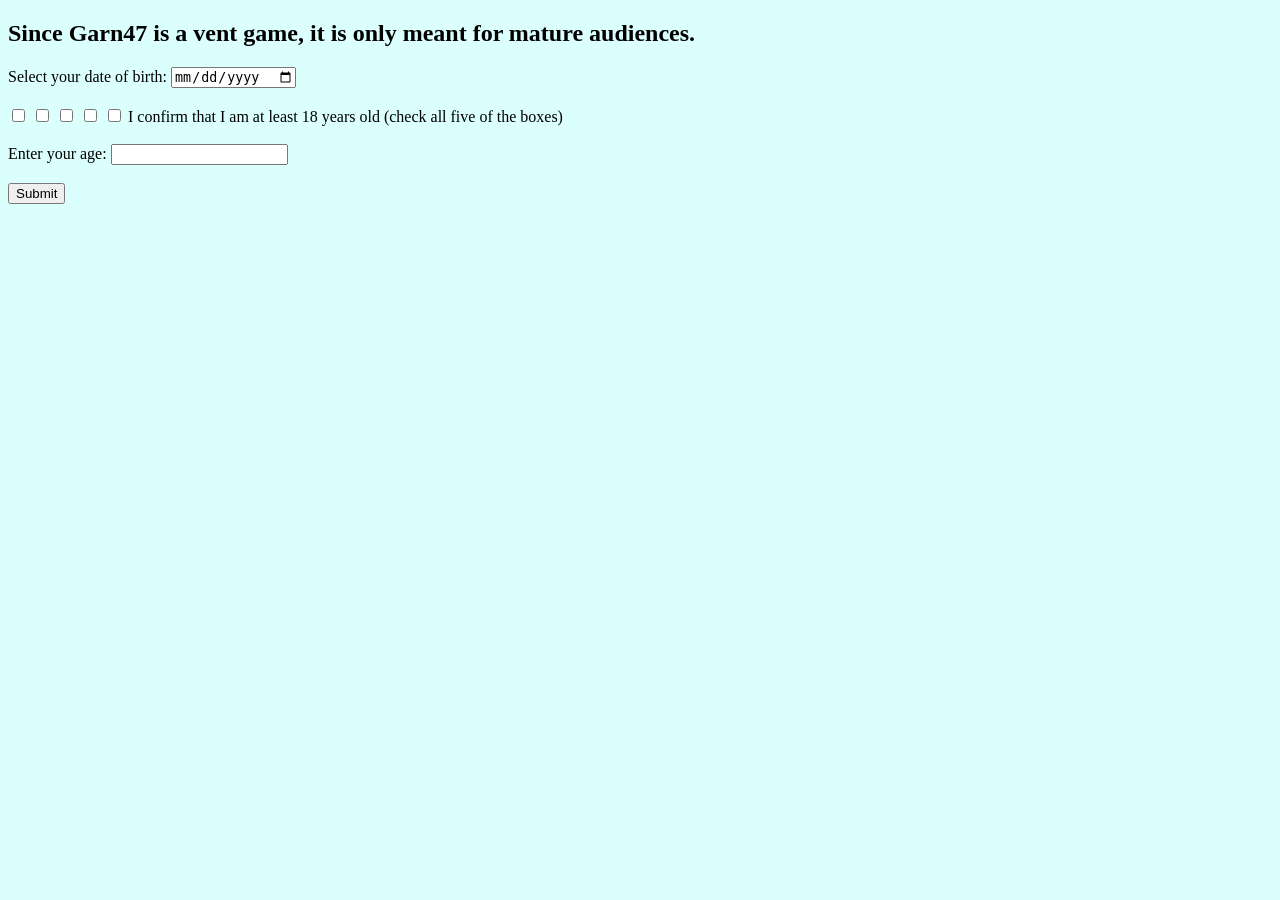
<file: root/AgeCheck.html>
<!DOCTYPE html>
<html lang="en">
<head>
    <meta charset="UTF-8">
    <meta name="viewport" content="width=device-width, initial-scale=1.0">
    <title>Age Verification</title>
    <link rel="stylesheet" href="SecurityStyle.css">
    <script src="AgeCheckMath.js" defer></script>
</head>
<body>
<h2>Since Garn47 is a vent game, it is only meant for mature audiences.</h2>
    <form id="ageForm">

        <label for="dob">Select your date of birth:</label>
        <input type="date" id="dob" name="dob" required><br><br>

        <input type="checkbox" id="over18Checkbox1" onclick="updateCheckboxArray()" name="over18" required>
        <input type="checkbox" id="over18Checkbox2" onclick="updateCheckboxArray()" name="over18" required>
        <input type="checkbox" id="over18Checkbox3" onclick="updateCheckboxArray()" name="over18" required>
        <input type="checkbox" id="over18Checkbox4" onclick="updateCheckboxArray()" name="over18" required>
        <input type="checkbox" id="over18Checkbox5" onclick="updateCheckboxArray()" name="over18" required>
        <label for="over18Checkbox5">I confirm that I am at least 18 years old (check all five of the boxes)</label><br><br>

        <label for="ageInput">Enter your age:</label>
        <input type="number" id="ageInput" name="ageInput" min="0" required><br><br>

        <button type="button" onclick="verifyAge()">Submit</button>
    </form>
</body>
</html>
</file>
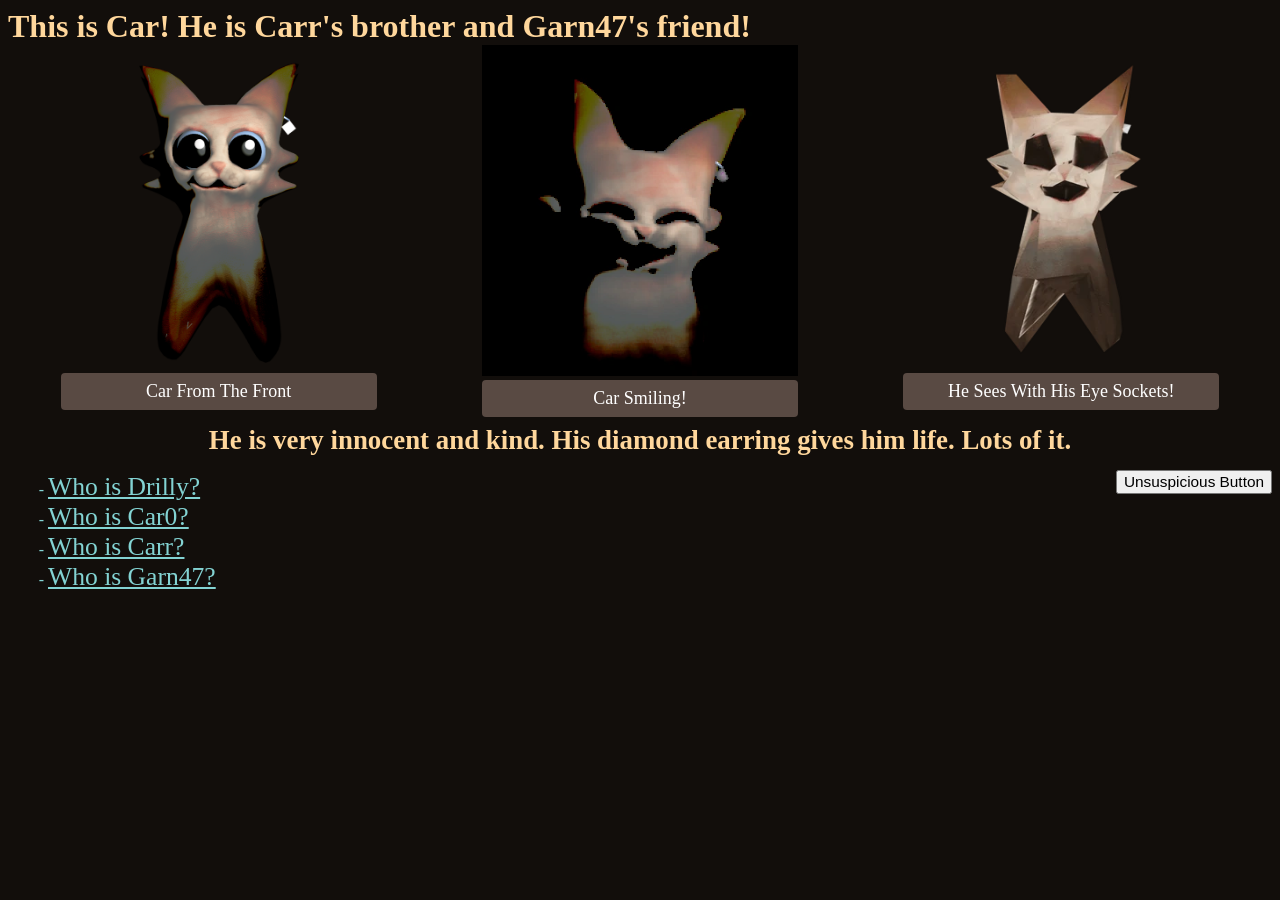
<file: root/Car.html>
<!DOCTYPE html>
<html lang="en">
<head>
    <meta charset="UTF-8">
    <title>Car</title>
    <link rel="stylesheet" href="CarStyle.css">
    <script src="carMath.js" defer></script>
    <script src="Secrets.js" defer></script>
</head>
<body>


<div style="display: flex; align-items: baseline;">
    <header>
        <h1 id="headerTitle">
            This is Car! He is Carr's brother and Garn47's friend!
        </h1>

    </header>
</div>

<div class="image-container">
    <figure class="gallery-item image-wrapper">
        <img src="resources/NewCarTransparent.png" alt="Image of Car, Face on" id="carFull">
        <button id="secretButton">@</button>
        <figcaption>Car From The Front</figcaption>
    </figure>
    <figure class="gallery-item">
        <img src="resources/Carjoy.png"  alt="Image of Car Smiling. Very Cute!" id="carHappy">
        <figcaption>Car Smiling!</figcaption>
    </figure>
    <figure class="gallery-item">
        <img src="resources/Carlowpolyrender.png"  alt="Car, low poly" id="carBlank">
        <figcaption>He Sees With His Eye Sockets!</figcaption>
    </figure>
</div>
<header>
    <h2 id="description">
        He is very innocent and kind. His diamond earring gives him life. Lots of it.<br>
    </h2>
</header>




<div style="position: relative; height: 0vh;">
    <button type="button" id="suspiciousButton">
        Unsuspicious Button
    </button>
</div>


<nav>
    <ul id="navList">
        <li><a href="Drilly.html">Who is Drilly?</a></li>
        <li><a href="Car0.html">Who is Car0?</a></li>
        <li><a href="Carr.html">Who is Carr?</a></li>
        <li><a href="Garn47Himself.html">Who is Garn47?</a></li>
    </ul>
</nav>
</body>

</html>
</file>
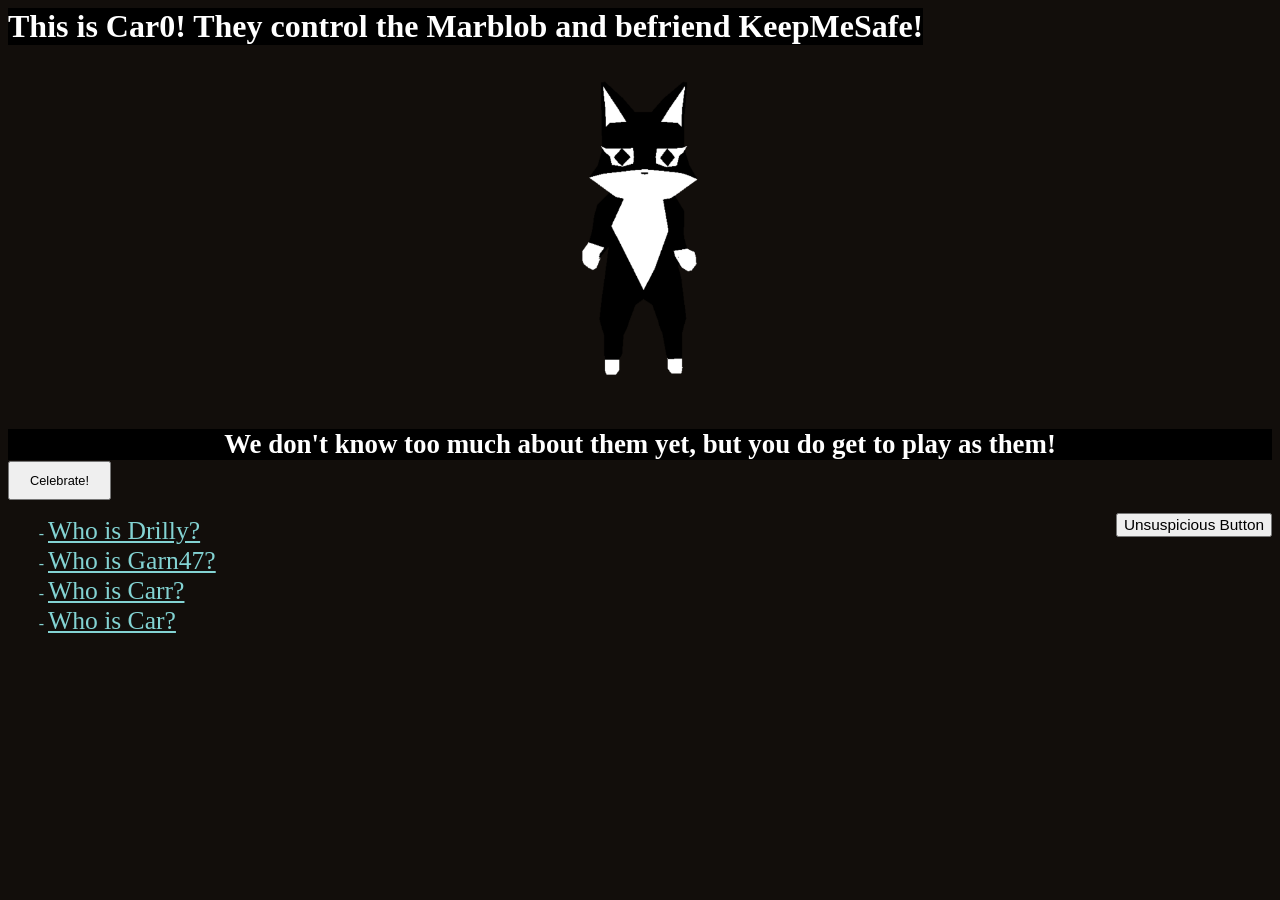
<file: root/Car0.html>
<!DOCTYPE html>
<html lang="en">
<head>
    <meta charset="UTF-8">
    <title>Car0</title>
    <link rel="stylesheet" href="Car0Style.css">
    <script src="https://code.jquery.com/jquery-3.7.1.min.js" integrity="sha256-/JqT3SQfawRcv/BIHPThkBvs0OEvtFFmqPF/lYI/Cxo=" crossorigin="anonymous"></script>
    <script src="Car0Math.js" defer></script>
    <script src="Secrets.js" defer></script>
</head>
<body>


<div style="display: flex; align-items: baseline;">
    <header>
        <h1 id="headerTitle">
            This is Car0! They control the Marblob and befriend KeepMeSafe!
        </h1>

    </header>
</div>

<img src="resources/CarZeroRender.png" style="width: 30vw; height: auto;" alt="Image of Car0" id="car0Pic">

<header>
    <h2 id="description">
        We don't know too much about them yet, but you do get to play as them! <br>
    </h2>
    <button type="button" id="celebrateButton">Celebrate!</button>
</header>



<div style="position: relative; height: 0vh;">
    <button type="button" id="suspiciousButton">
        Unsuspicious Button
    </button>
</div>



<nav>
    <ul>
        <li><a href="Drilly.html">Who is Drilly?</a></li>
        <li><a href="Garn47Himself.html">Who is Garn47?</a></li>
        <li><a href="Carr.html">Who is Carr?</a></li>
        <li><a href="Car.html">Who is Car?</a></li>
    </ul>
</nav>
</body>

</html>
</file>
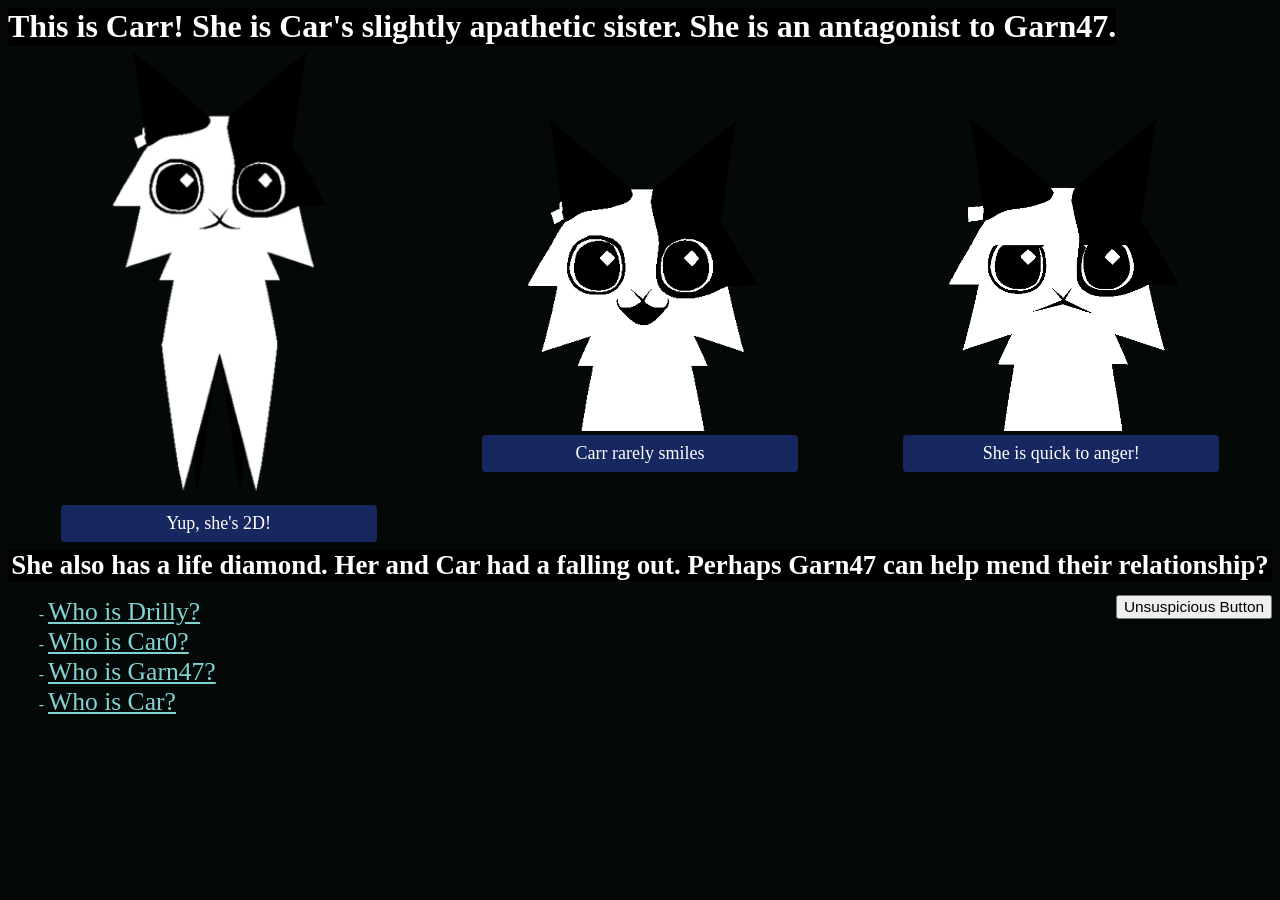
<file: root/Carr.html>
<!DOCTYPE html>
<html lang="en">
<head>
    <meta charset="UTF-8">
    <title>Carr</title>
    <link rel="stylesheet" href="CarrStyle.css">
    <script src="CarrMath.js" defer></script>
    <script src="Secrets.js" defer></script>
</head>
<body>

<div style="display: flex; align-items: baseline;">
    <header>
        <h1 id="headerTitle">
            This is Carr! She is Car's slightly apathetic sister. She is an antagonist to Garn47.

        </h1>

    </header>
</div>

<div class="image-container">
    <figure class="gallery-item image-wrapper">
        <img src="resources/CarrFull.png" alt="Image of Carr, Face on" id="carrFull">
        <button id="secretButton">@</button>
        <figcaption>Yup, she's 2D!</figcaption>
    </figure>
    <figure class="gallery-item">
        <img src="resources/Carr2.png"  alt="Image of Carr Smiling. Very Cute!" id="carrHappy">
        <figcaption>Carr rarely smiles</figcaption>
    </figure>
    <figure class="gallery-item">
        <img src="resources/CarrPissedNew.png"  alt="Carr, mad face" id="carrMad">
        <figcaption>She is quick to anger!</figcaption>
    </figure>
</div>
<header>
    <h2 id="description">
        She also has a life diamond. Her and Car had a falling out. Perhaps Garn47 can help mend their relationship?<br>
    </h2>
</header>




<div style="position: relative; height: 0vh;">
    <button type="button" id="suspiciousButton">
        Unsuspicious Button
    </button>
</div>



<nav>
    <ul id="navList">
        <li><a href="Drilly.html">Who is Drilly?</a></li>
        <li><a href="Car0.html">Who is Car0?</a></li>
        <li><a href="Garn47Himself.html">Who is Garn47?</a></li>
        <li><a href="Car.html">Who is Car?</a></li>
    </ul>
</nav>
</body>

</html>
</file>
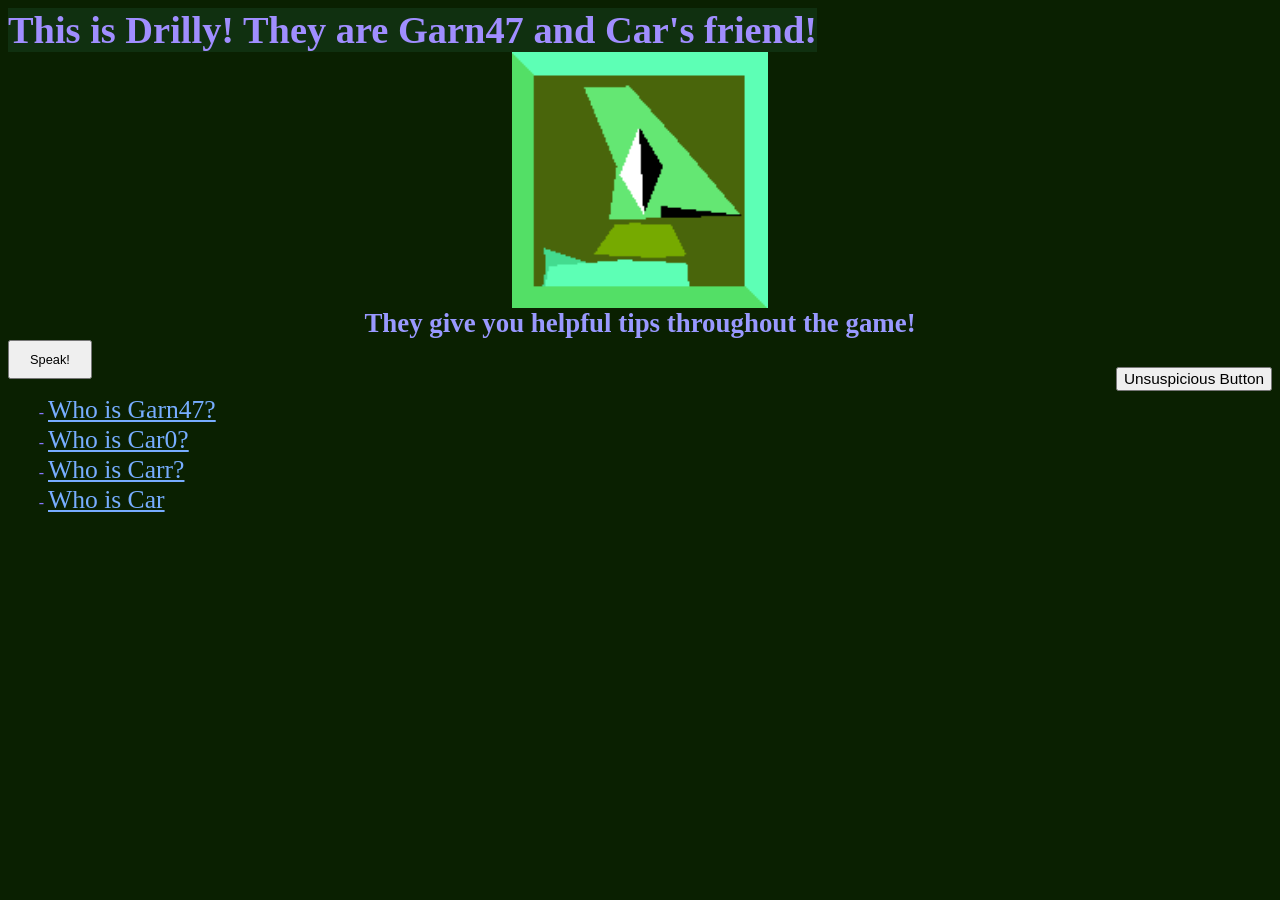
<file: root/Drilly.html>
<!DOCTYPE html>
<html lang="en">
<head>
    <meta charset="UTF-8">
    <title>Drilly</title>
    <link rel="stylesheet" href="GARNULARstyle.css">
    <script src="drillMath.js" defer></script>
    <script src="Secrets.js" defer></script>
</head>

<body>

<div style="display: flex; align-items: baseline;">
    <header>
        <h1>
            This is Drilly! They are Garn47 and Car's friend!
        </h1>

    </header>
</div>

<img src="resources/DrillyChatter.gif" style="width: 20vw; height: auto;" alt="Image of Drilly" id="drillyPic">

<header>
    <h2>
        They give you helpful tips throughout the game! <br>
    </h2>
    <button type="button" id="speakButton">Speak!</button>
</header>



<div style="position: relative; height: 0vh;">
    <button type="button" id="suspiciousButton">
        Unsuspicious Button
    </button>
</div>



<nav>
    <ul>
        <li><a href="Garn47Himself.html" onclick="thanks(event, this.href)">Who is Garn47?</a></li>
        <li><a href="Car0.html" onclick="thanks(event, this.href)">Who is Car0?</a></li>
        <li><a href="Carr.html" onclick="thanks(event, this.href)">Who is Carr?</a></li>
        <li><a href="Car.html" onclick="thanks(event, this.href)">Who is Car</a></li>
    </ul>
</nav>
</body>

</html>
</file>
<file: root/SecurityStyle.css>
footer nav a {
    color: #8e247d;
    font-size: max(3vh,2vw);
}

header ul li a{
    color:darkBlue;
}

header ul li{
    list-style-type: "- ";
    color: #000000;
    font-size: max(3vh,2vw);
    margin: 20px;
}

body{
    background-color: #dbfffd;
}

header{
    color: #110073;
    font-family: Sans-Serif;
}

header a{
    color: #000000;
    font-size: max(1.3vw,3vh);
}

footer{
    position: fixed;
    left: 0;
    bottom: 0;
    width: 100%;
    text-align: center;

}

img {
    display: block;
    margin-left: auto;
    margin-right: auto;
}


header h2 {
    text-align: left;
    margin-top: 0;
    margin-bottom: 15px;
    font-size: max(1.6vw,4vh);
    text-decoration: none;
}

header h1{
    color: #110073;
    margin-top: 0;
    margin-bottom: 0;
    font-size: 3vw;
    font-family: Sans-Serif;
}
header button{
    padding: 10px 20px;
    font-size: 1vw;
}
header h2 input{
    background-color: #020101;
    color: white;
    padding: 10px 20px; font-size: 1vw;
}

div button{
    position: absolute; top: 50%; right: 0; transform: translateY(-50%);
    font-size: 1.2vw;
}

div p{
    text-align: center;
    margin-top: 15px;
    margin-bottom: 15px;
    font-size: max(1.8vw,2.1vh);
    text-decoration: underline overline;
    line-height: max(2.1vw,2.6vh);
}
</file>
<file: root/CarStyle.css>
nav ul li a {
    color: #83d3d3;
    font-size: 2vw
}
ul {
    list-style-type: "- ";
    color: #83d3d3;
}
body{
    background-color: #120e0b;
}


.image-container {
    display: flex;
    justify-content: space-around;
    align-items: center;
}

.image-container img {
    width: 25%;
    height: auto;
}
.image-gallery {
    display: flex;
    justify-content: space-between;
}
.gallery-item {
    width: 25%;
    margin: 0;
    text-align: center;
}

.gallery-item img {
    width: 100%;
    height: auto;
}

figcaption {
    margin-bottom: 8px;
    font-size: min(1.5vw,2vh);
    color: #ffffff;
    background-color: #594a43;
    padding: 8px;
    border-radius: 4px;
}

header h2 {
    text-align: center;
    margin-top: 0;
    margin-bottom: 1px;
    font-size: 2.1vw;
    color: #ffd79c;
}
header h1{
    color: #ffd79c;
    margin-top: 0;
    margin-bottom: 0;
    font-size: 2.5vw;
}
header button{
    padding: 10px 20px;
    font-size: 1vw;
}
header h2 input{
    padding: 10px 20px; font-size: 1vw;
}

div button{
    position: absolute; top: 50%; right: 0; transform: translateY(-50%);
    margin-top:25px;
    font-size: 1.2vw;
}

.image-wrapper {
    position: relative;
    display: inline-block;
}

#secretButton {
    position: absolute;

    top: 10%;
    right: 74px;
    width: 5px;
    height: 5px;

    opacity: 0;
    border: none;
    background: none;
    cursor: pointer;
}
</file>
<file: root/Car0Style.css>
nav ul li a {
    color: #83d3d3;
    font-size: 2vw
}
ul {
    list-style-type: "- ";
    color: #83d3d3;
}
body{
    background-color: #120e0b;
}

img {
    display: block;
    margin-left: auto;
    margin-right: auto;
}

header h2 {
    text-align: center;
    margin-top: 0;
    margin-bottom: 1px;
    font-size: 2.1vw;
    background-color: #000000;
    color: white;
}
header h1{
    background-color: #000000;
    color: white;
    margin-top: 0;
    margin-bottom: 0;
    font-size: 2.5vw;
}
header button{
    padding: 10px 20px;
    font-size: 1vw;
}
header h2 input{
    padding: 10px 20px; font-size: 1vw;
}

div button{
    position: absolute; top: 50%; right: 0; transform: translateY(-50%);
    margin-top:25px;
    font-size: 1.2vw;
}
</file>
<file: root/CarrStyle.css>
nav ul li a {
    color: #83d3d3;
    font-size: 2vw
}
ul {
    list-style-type: "- ";
    color: #83d3d3;
}
body{
    background-color: #040908;
}


.image-container {
    display: flex;
    justify-content: space-around;
    align-items: center;
}

.image-container img {
    width: 25%;
    height: auto;
}
.image-gallery {
    display: flex;
    justify-content: space-between;
}
.gallery-item {
    width: 25%;
    margin: 0;
    text-align: center;
}

.gallery-item img {
    width: 100%;
    height: auto;
}

figcaption {
    margin-bottom: 8px;
    font-size: min(1.5vw,2vh);
    color: #ffffff;
    background-color: #172760;
    padding: 8px;
    border-radius: 4px;
}

header h2 {
    text-align: center;
    margin-top: 0;
    margin-bottom: 1px;
    font-size: 2.1vw;
    background-color: #000000;
    color: white;
}
header h1{
    background-color: #000000;
    color: white;
    margin-top: 0;
    margin-bottom: 0;
    font-size: 2.5vw;
}
header button{
    padding: 10px 20px;
    font-size: 1vw;
}
header h2 input{
    padding: 10px 20px; font-size: 1vw;
}

div button{
    position: absolute; top: 50%; right: 0; transform: translateY(-50%);
    margin-top:25px;
    font-size: 1.2vw;
}

.image-wrapper {
    position: relative;
    display: inline-block;
}

#secretButton {
    position: absolute;

    top: 13%;
    right: 74%;
    width: 13px;
    height: 17px;

    opacity: 0;
    border: none;
    background: none;
    cursor: pointer;
}
</file>
<file: root/GARNULARstyle.css>
nav ul li a {
    color: #77adff;
    font-size: 2vw
}
ul {
    list-style-type: "- ";
    color: #8877ff;
}
body{
    background-color: #0A2001;
}

header{
    color: #9999ff
}

img {
    display: block;
    margin-left: auto;
    margin-right: auto;
}


header h2 {
    text-align: center;
    margin-top: 0;
    margin-bottom: 1px;
    font-size: 2.1vw;
}
header h1{
    background-color: #103010;
    color: #a08eff;
    margin-top: 0;
    margin-bottom: 0;
    font-size: 3vw;
    text-align: center;
}
header button{
    padding: 10px 20px;
    font-size: 1vw;
}
header h2 input{
    background-color: #020101;
    color: white;
    padding: 10px 20px; font-size: 1vw;
}

div header h5 a{
    color: gold;

}

div button{
    position: absolute; top: 50%; right: 0; transform: translateY(-50%);
    font-size: 1.2vw;
}
</file>
